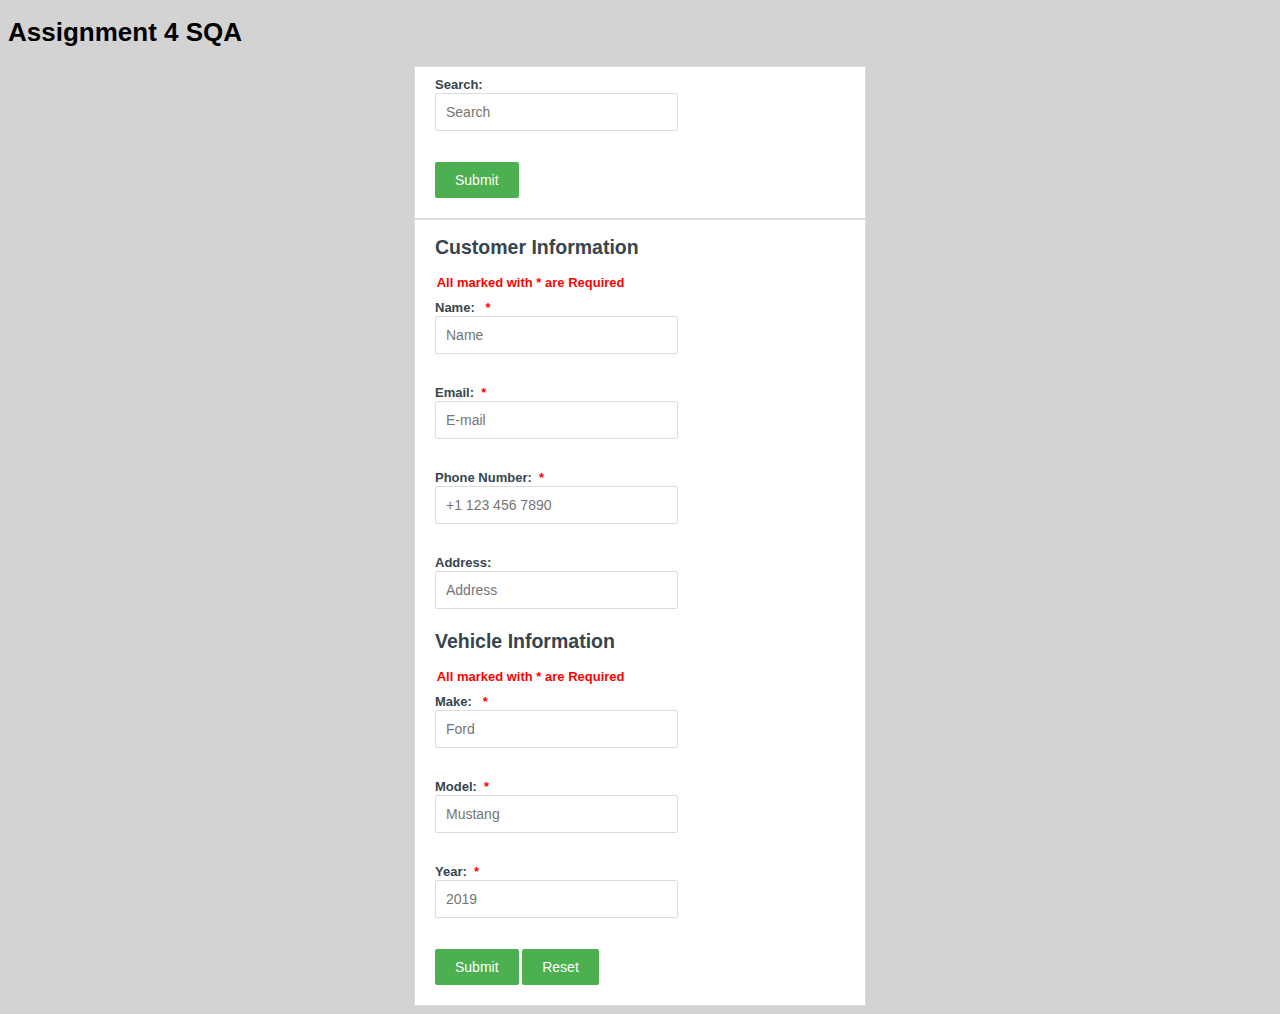
<file: index.html>
<!DOCTYPE html>
<html>
  <head lang="en">
    <title>JD Power SQA</title>
    <meta charset="utf-8" />
    <link rel="stylesheet" href="./css/main.css" />
    <script type="text/javascript" src="./js/main.js"></script>
  </head>
  <body onbeforeunload="savetojson();">
    <h1>Assignment 4 SQA</h1>

    <!--search function-->
    <div class="form">
        <div class="field">     
            <label class="label">Search:</label>
            <input type="text" class="text_field" id="textSearch" size="25" placeholder="Search" />
        </div>
        <div class="field">          
            <input type="button" class="submit_button" name="search" value="Submit" onclick="switch_to_searchpage()">
        </div>
    </div>

    <!--user contact information-->
    <form action="viewdata.html" class="form" onsubmit="return form_validation_function()" method="post">
        <h2>Customer Information</h2>
        &nbsp;&nbsp;&nbsp;&nbsp;&nbsp;&nbsp;<b style="color:#FF0000">All marked with * are Required</b>
      <div class="field">     
        <label class="label">Name: &nbsp;
          <b style="color:#FF0000">*</b>
        </label>
        <input type="text" class="text_field" required id="textName" size="25" placeholder="Name" />
        <span id="error-name"></span>
      </div>
      <div class="field">
        <label class="label">Email:&nbsp;
            <b style="color:#FF0000">*</b>
        </label>
        <input type="email" class="text_field" required id="textEmail" size="25" placeholder="E-mail" />
        <span id="error-email"></span>
      </div>
      <div class="field">
        <label class="label">Phone Number:&nbsp;
            <b style="color:#FF0000">*</b>
        </label>
        <input type="text" class="text_field" required id="textPhone" size="25" placeholder="+1 123 456 7890" />
        <span id="error-phone"></span>
      </div>
      <div class="field">
        <label class="label">Address:&nbsp;</label>
        <input type="text" class="text_field"  id="textAddress" size="25" placeholder="Address" />
        <span id="error-address"></span>           
      </div>
      
      <!--cars information-->
      <h2>Vehicle Information</h2>
      &nbsp;&nbsp;&nbsp;&nbsp;&nbsp;&nbsp;<b style="color:#FF0000">All marked with * are Required</b>
    <div class="field">     
      <label class="label">Make: &nbsp;
        <b style="color:#FF0000">*</b>
      </label>
      <input type="text" class="text_field" required id="textMake" size="25" placeholder="Ford" />
      <span id="error-make"></span>
    </div>
    <div class="field">
      <label class="label">Model:&nbsp;
          <b style="color:#FF0000">*</b>
      </label>
      <input type="text" class="text_field" required id="textModel" size="25" placeholder="Mustang" />
      <span id="error-model"></span>
    </div>
    <div class="field">
      <label class="label">Year:&nbsp;
          <b style="color:#FF0000">*</b>
      </label>
      <input type="text" class="text_field" required id="textYear" size="25" placeholder="2019" />
      <span id="error-year"></span>
    </div>

    <!--submit and reset button-->
      <div class="field">          
        <input type="submit" class="submit_button" name="submit" value="Submit">
        <input type="reset" class="reset_button" name="reset" value="Reset">
      </div>
    </form>
  </body>
</html>
</file>
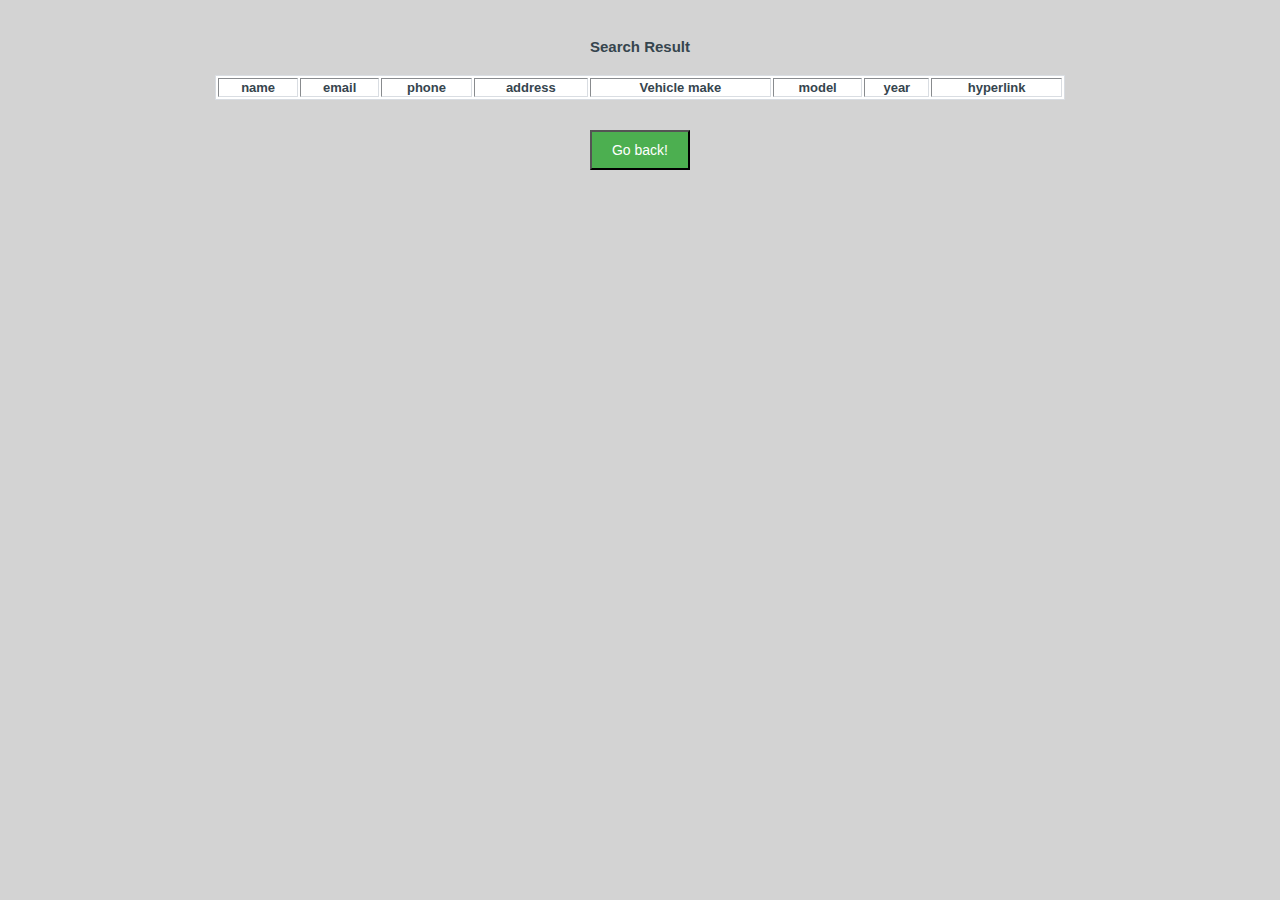
<file: searchpage.html>
<!DOCTYPE html>
<html>
  <head lang="en">
    <title>Search Cars</title>
    <meta charset="utf-8" />
    <link rel="stylesheet" href="./css/main.css" />
    <script type="text/javascript" src="./js/main.js"></script>
  </head>

  <!--show the search results-->
  <body onload=searchpage_show_result();>
    <table border="1" class="form_view">
      <caption>Search Result</caption>
      <tr>
        <th>name</th>
        <th>email</th>
        <th>phone</th>
        <th>address</th>
        <th>Vehicle make</th>
        <th>model</th>
        <th>year</th> 
        <th>hyperlink</th>
      </tr>
      <tbody id="myTbody">
      </tbody>
    </table>

    <!--message text-->
    <div id="result_message" class="messgae"></div>

    <!--Back home button-->
    <form class="field_view">
        <input type="button" value="Go back!" onclick="goHomepage()" class="back_button">
    </form>
  
  </body>
</html>
</file>
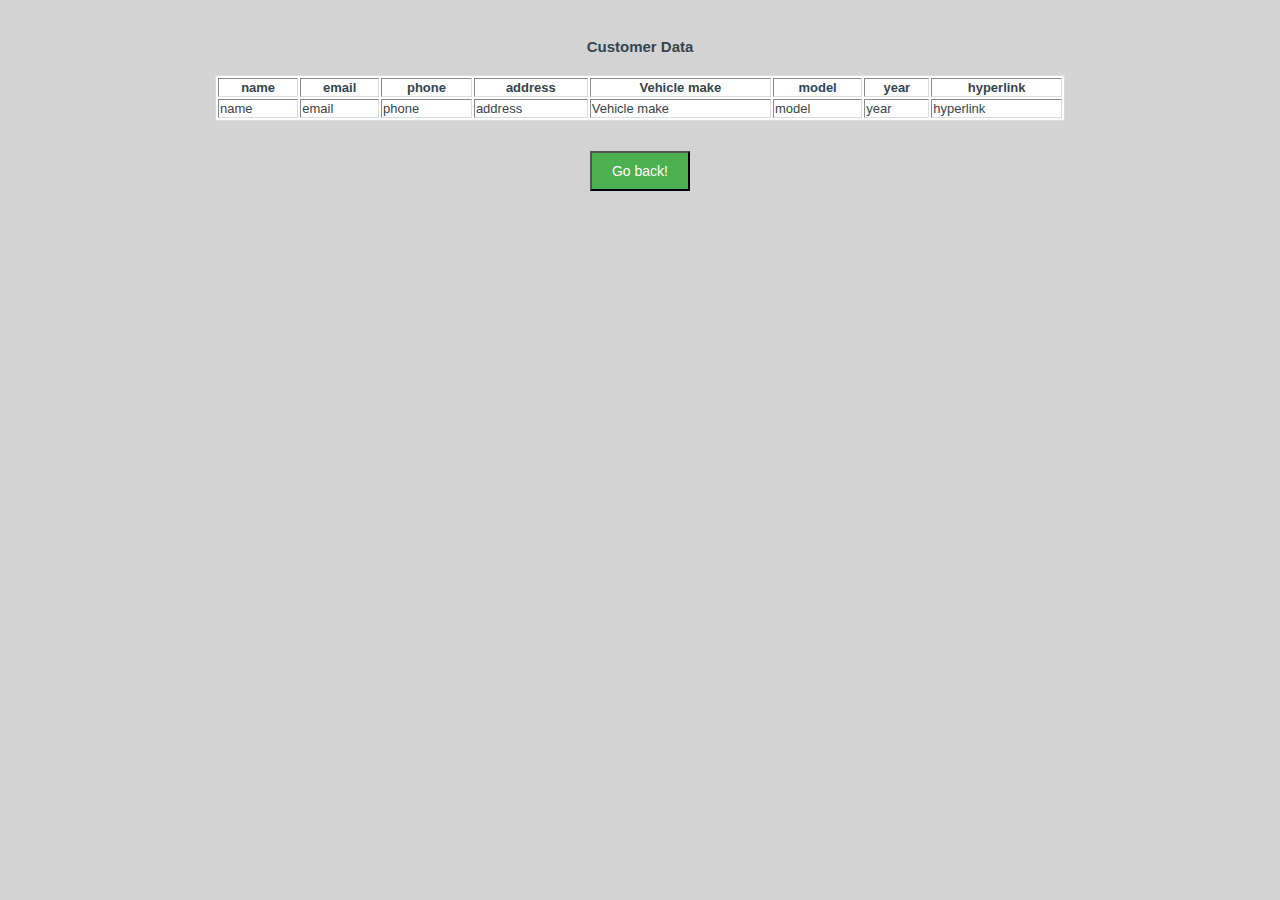
<file: viewdata.html>
<!DOCTYPE html>
<html>
  <head lang="en">
    <title>Customer Car Details</title>
    <meta charset="utf-8" />
    <link rel="stylesheet" href="./css/main.css" />
    <script type="text/javascript" src="./js/main.js"></script>
  </head>

  <!-- Show the new information -->
  <body onload=read_latest_data();>
    <table border="1" class="form_view">
      <caption>Customer Data</caption>
      <tr>
        <th>name</th>
        <th>email</th>
        <th>phone</th>
        <th>address</th>
        <th>Vehicle make</th>
        <th>model</th>
        <th>year</th> 
        <th>hyperlink</th>
      </tr>
      <tr>
        <td id="name">name</td>
        <td id="email">email</td>
        <td id="phone">phone</td>
        <td id="address">address</td>
        <td id="make">Vehicle make</td>
        <td id="model">model</td>
        <td id="year">year</td> 
        <td id="link">hyperlink</td>
      </tr>
    </table>

    <!--Back home button-->
    <form class="field_view">
        <input type="button" value="Go back!" onclick="goHomepage()" class="back_button">
    </form>
  
  </body>
</html>
</file>
<file: css/main.css>
body{
	background:#D3D3D3;
	background-size: cover;
	font-family: sans-serif;
	font-size: 13px;
	background-position: 50% 50%;
}

span {
	font-style: italic;
    color: red;
	font-size: 9px;
}

.form{
    
	width: 450px;
	margin-left: auto;
	margin-right: auto;
	border-radius: 0;
	border: 1px solid #D9DDE2;
	background: #FFFFFF;
	background-size: cover;
	color: #36454E;
	overflow: hidden;
	box-shadow: none;
	background-position: 50% 50%;
}

.field
{
  padding: 10px;
	margin-bottom: 10px;
	margin-left: 10px;
	float: left;
	display: block;
}

.label
{
  font-weight: bold;
  float: left;
  width: 15em;
}
h2{
    margin-left:20px;
   
}
.text_field{
	background: #FFFFFF;
	border: 1px solid #D9DDE2;
	border-radius: 2px;
	border-width: 1px;
	color: #36454E;
	font-size: 14px;
	margin: 1px 0;
	padding: 10px;
}

input:focus {
    background-color: #B2EBF2;
}

.submit_button{
	color: #FFFFFF !important;
	background: #4CAF50;
	background-size: auto;
	border-style: none;
	border-width: 0px;
	border-color: #FFFFFF;
	border-radius: 2px;
	text-align: center;
	font-size: 14px;
	font-weight: normal;
	min-width: 20%;
	padding: 10px 20px;
	text-transform: none;
	box-shadow: none;
}

.submit_button:hover{
	background: #D32F2F;
	border-color: #BBBBBB;
	background-size: auto;
}

.reset_button{
	color: #FFFFFF !important;
	background: #4CAF50;
	background-size: auto;
	border-style: none;
	border-width: 0px;
	border-color: #FFFFFF;
	border-radius: 2px;
	text-align: center;
	font-size: 14px;
	font-weight: normal;
	min-width: 20%;
	padding: 10px 20px;
	text-transform: none;
	box-shadow: none;
}

.reset_button:hover{
	background: #D32F2F;
	border-color: #BBBBBB;
	background-size: auto;
}

.form_view{
	width: 850px;
	margin-left: auto;
	margin-right: auto;
	border-radius: 0;
	border: 1px solid #D9DDE2;
	background: #FFFFFF;
	background-size: cover;
	color: #36454E;
	box-shadow: none;
	background-position: 50% 50%;
}

.field_view{
	margin-top:30px;
	text-align: center;
}

.messgae{
	margin-top:30px;
	text-align: center;
	font-size: 14px;
}

caption{
	margin-top:30px;
	font-size: 15px;
	font-weight: bold;
	margin-bottom:20px;
}

.back_button{
	color: #FFFFFF !important;
	background: #4CAF50;
	background-size: auto;
	text-align: center;
	font-size: 14px;
	font-weight: normal;
	padding: 10px 20px;
}
</file>
